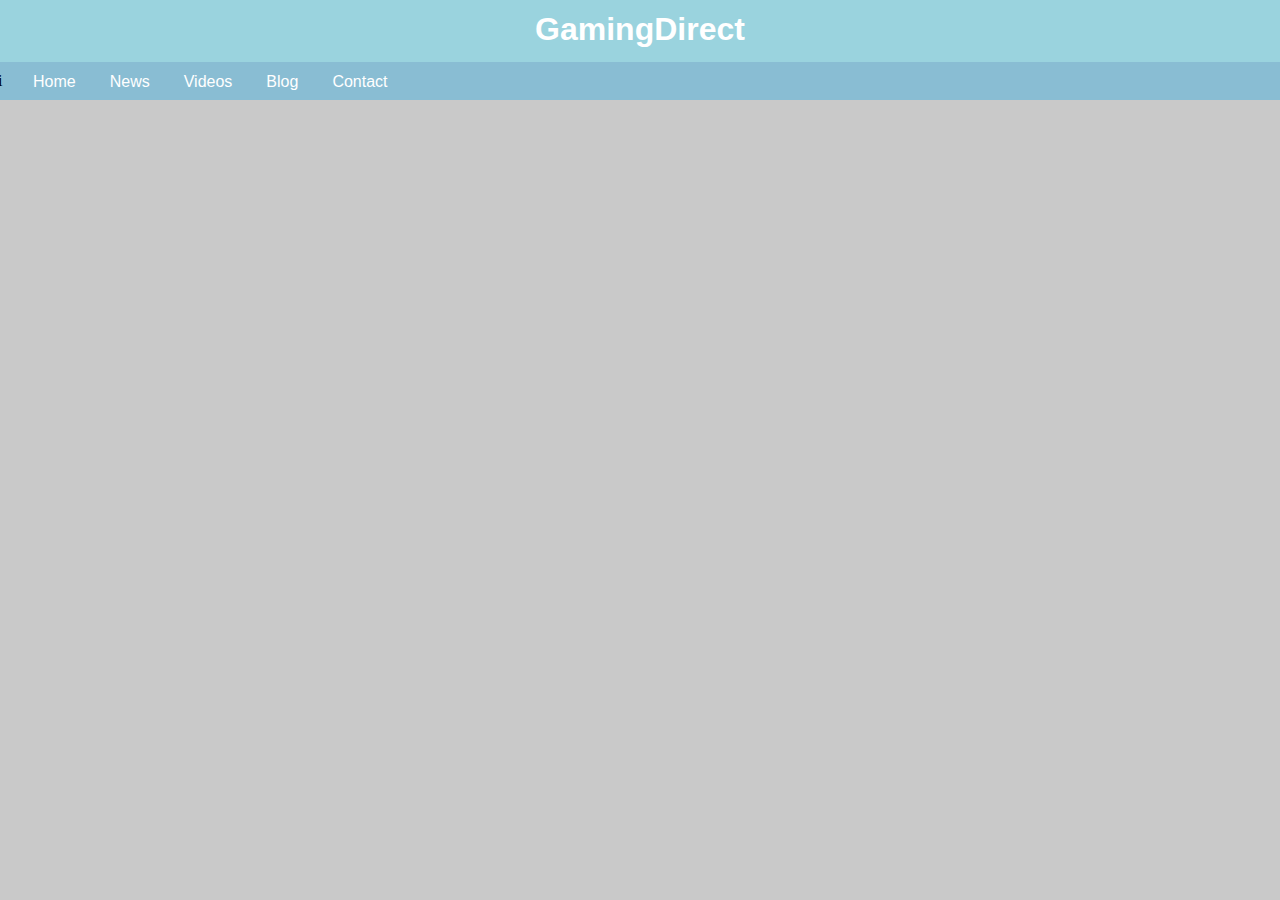
<file: index.html>
<DOCTYPE html>
<html>
<head>
	<link href="style.css" rel="stylesheet"/>
	<title>GamingDirect</title>
</head>
<body>
	<h1 class="landingpage">GamingDirect</h1>
	
	<div class="links">
		<a href="index.html">Home</a>
		<a href="news-page.html">News</a>
		<a href="videos-page.html">Videos</a>
		<a href="blog-page.html">Blog</a>
		<a href="contact-page.html">Contact</a>
	</div>

	<p class="headerspace">     i                                                             </p>

	<script src="https://ajax.googleapis.com/ajax/libs/jquery/1.12.2/jquery.min.js"></script>
	<script src="main.js"></script>
</body>
</html>
</file>
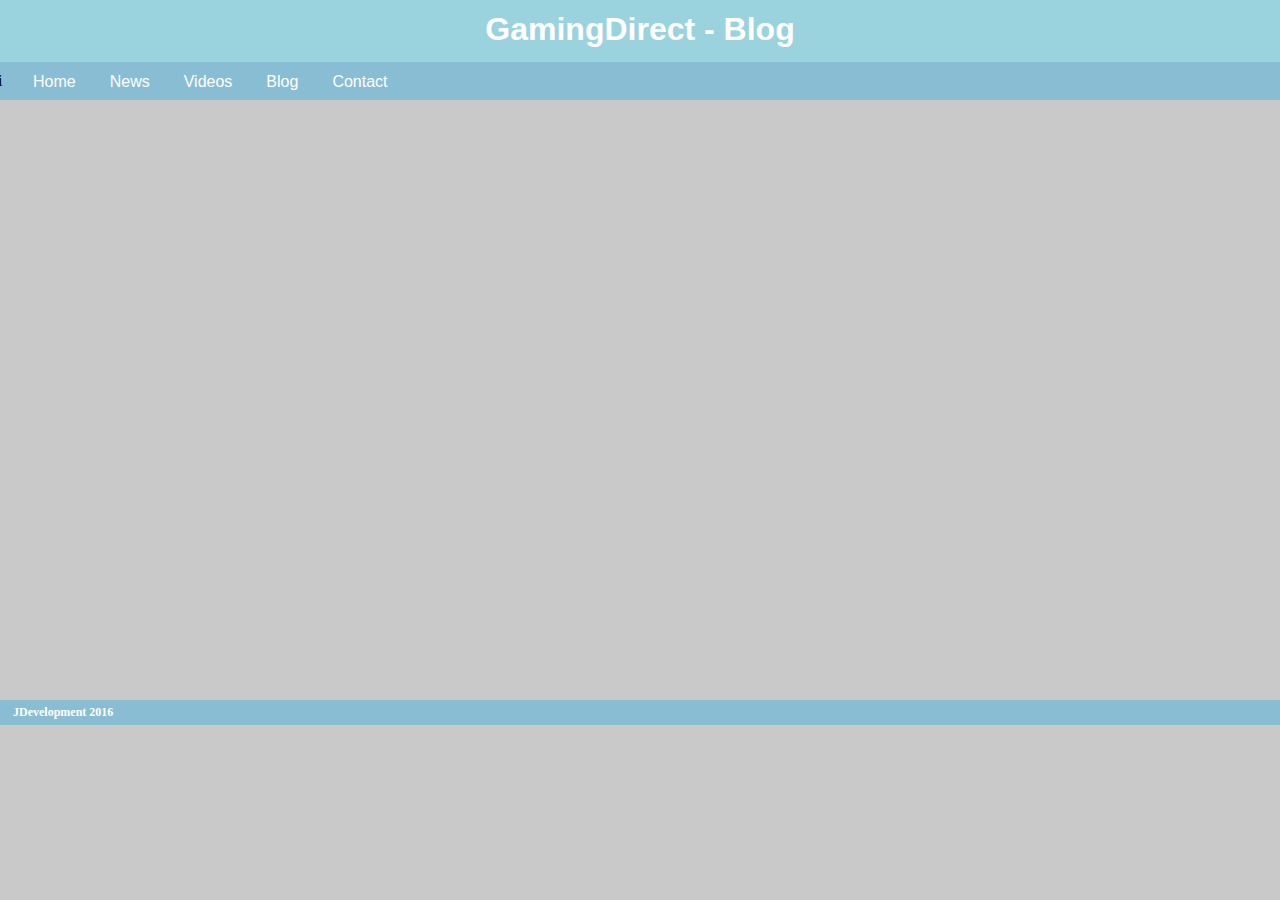
<file: blog-page.html>
<DOCTYPE html>
<html>
<head>
	<title>Blog - GamingDirect</title>
	<link href="style.css" rel="stylesheet" />
	<link href='https://fonts.googleapis.com/css?family=Oswald:700' rel='stylesheet' type='text/css'>
	<link href='https://fonts.googleapis.com/css?family=Slabo+27px' rel='stylesheet' type='text/css'>
	<script src="https://ajax.googleapis.com/ajax/libs/jquery/2.2.2/jquery.min.js"></script> 
	<script src="main.js"></script>
</head>
<body>
	<div class="blogpage">
		<h1>GamingDirect - Blog</h1>
	</div>

	<a class="homelink" href="index.html">Home</a>
	<a class="newslink" href="news-page.html">News</a>
	<a class="videoslink" href="videos-page.html">Videos</a>
	<a class="bloglink" href="blog-page.html">Blog</a>
	<a class="contactlink" href="contact-page.html">Contact</a>

	<p class="headerspace">     i                                                             </p>

	<h3 class="webDesc">JDevelopment 2016</h3>
</body>
</html>
</file>
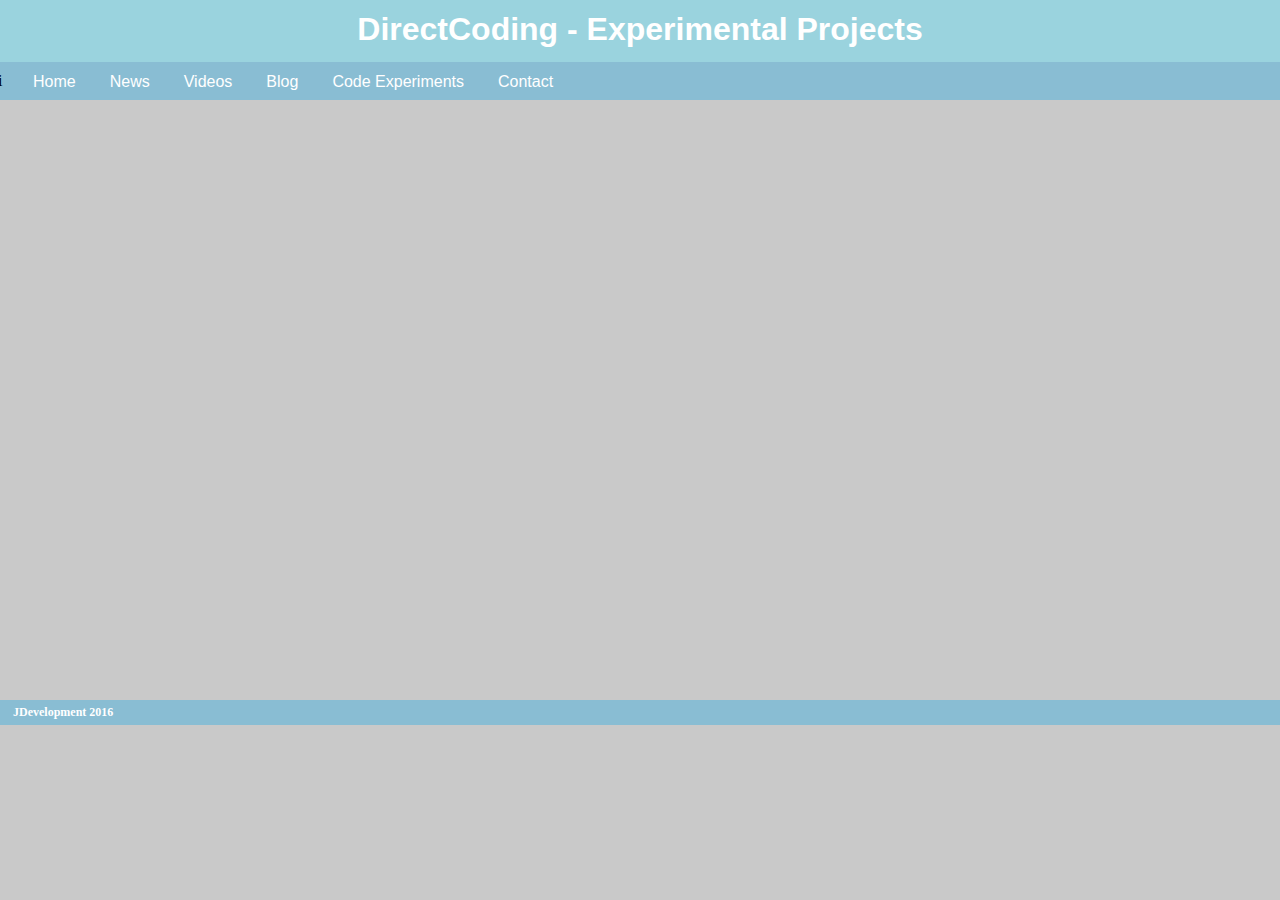
<file: experiments-page.html>
<DOCTYPE html>
<html>
<head>
	<title>Experimental - DirectCoding</title>
	<link href="style.css" rel="stylesheet" />
	<link href='https://fonts.googleapis.com/css?family=Oswald:700' rel='stylesheet' type='text/css'>
	<link href='https://fonts.googleapis.com/css?family=Slabo+27px' rel='stylesheet' type='text/css'>
	<script src="https://ajax.googleapis.com/ajax/libs/jquery/2.2.2/jquery.min.js"></script> 
	<script src="main.js"></script>
</head>
<body>
	<div class="contactpage">
		<h1>DirectCoding - Experimental Projects</h1>
	</div>

	<a class="homelink" href="index.html">Home</a>
	<a class="newslink" href="news-page.html">News</a>
	<a class="videoslink" href="videos-page.html">Videos</a>
	<a class="bloglink" href="blog-page.html">Blog</a>
	<a class="experimentslink" href="experiments-page.html">Code Experiments</a>
	<a class="contactlink" href="contact-page.html">Contact</a>

	<p class="headerspace">     i                                                             </p>


	<h3 class="webDesc">JDevelopment 2016</h3>
</body>
</html>
</file>
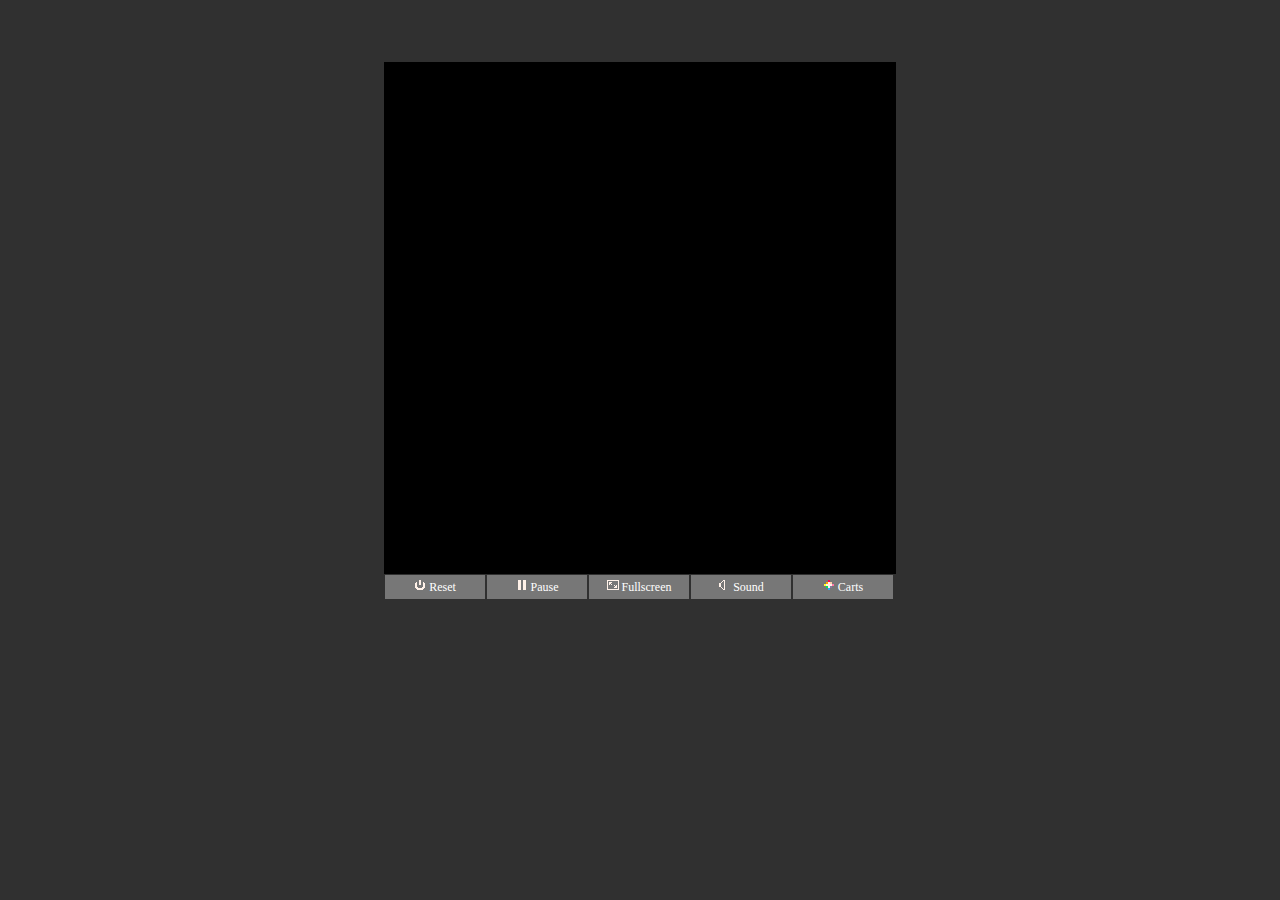
<file: renegadesplash.html>
﻿<html>
    <head>
        <meta charset="utf-8">
        <meta http-equiv="X-UA-Compatible" content="IE=edge">
        <title>PICO-8 Cartridge</title>
        <meta name="description" content="">

<STYLE TYPE="text/css">
<!--

canvas#canvas { width: 512px; height: 512px; }

.pico8_el {
	float:left;
	width:92px;
	display:inline-block; 
  	margin: 1px;
	padding: 4px;
	text-align: center;
	color:#fff;
	background-color:#777;
	font-family : verdana;
	font-size: 9pt;
	cursor: pointer;
	cursor: hand;
}
.pico8_el a{
	text-decoration: none;
	color:#fff;
}

.pico8_el:hover{
	background-color:#aaa;
}

.pico8_el:link{
	background-color:#aaa;
}

canvas{
    image-rendering: optimizeSpeed;
    image-rendering: -moz-crisp-edges;
    image-rendering: -webkit-optimize-contrast;
    image-rendering: optimize-contrast;
    image-rendering: pixelated;
    -ms-interpolation-mode: nearest-neighbor;
    border: 0px
}

-->
</STYLE>
    
</head>

<body bgcolor=#303030>

	<br><br><br>

	<center><div style="width:512px;">

	<canvas class="emscripten" id="canvas" oncontextmenu="event.preventDefault()"></canvas>

	<script type="text/javascript">
		var canvas = document.getElementById("canvas");
		canvas.width = window.innerWidth;
		canvas.height = window.innerHeight;

		// show Emscripten environment where the canvas is
		// arguments are passed to PICO-8
		
		var Module = {};
		Module.canvas = canvas;
		
		/*
			// When pico8_buttons is defined, PICO-8 takes each int to be a live bitfield
			// representing the state of each player's buttons
			
			var pico8_buttons = [0, 0, 0, 0, 0, 0, 0, 0]; // max 8 players
			pico8_buttons[0] = 2 | 16; // example: player 0, RIGHT and Z held down
			
			// when pico8_gpio is defined, reading and writing to gpio pins will
			// read and write to these values
			var pico8_gpio = new Array(128);
		*/
	</script>

	<script async type="text/javascript" src="renegadesplash.js"></script>
	  
	<script>
		// key blocker. prevent cursor keys from scrolling page while playing cart.
		
		function onKeyDown_blocker(event) {
			event = event || window.event;
			var o = document.activeElement;
			if (!o || o == document.body || o.tagName == "canvas")
			{
				if ([32, 37, 38, 39, 40].indexOf(event.keyCode) > -1)
				{
					if (event.preventDefault) event.preventDefault();
				}
			}
		}

		document.addEventListener('keydown', onKeyDown_blocker, false);

	</script>
        
	<br>

	<div class=pico8_el onclick="Module.pico8Reset();">

	<img src="[data-uri]" alt="Reset" width=12 height=	12/>

	Reset</div>

	<div class=pico8_el onclick="Module.pico8TogglePaused();">

	<img src="[data-uri]" alt="Pause" width=12 height=12/>

	Pause</div>
	<div class=pico8_el onclick="Module.requestFullScreen(true, false);">
	<img src="[data-uri]" alt="Fullscreen" width=12 height=12/>

	Fullscreen</div>
	<div class=pico8_el onclick="Module.pico8ToggleSound();">
	<img src="[data-uri]" alt="Toggle Sound" width=12 height=12/>
	
	Sound</div>
	<div class=pico8_el ><a target="_new" href="http://www.lexaloffle.com/bbs/?cat=7&sub=2">
	<img src="[data-uri]" alt="More Carts" width=12 height=12/>

	Carts</a></div>

	<br>	

	</div></center>
	<br><br>

</body></html>
</file>
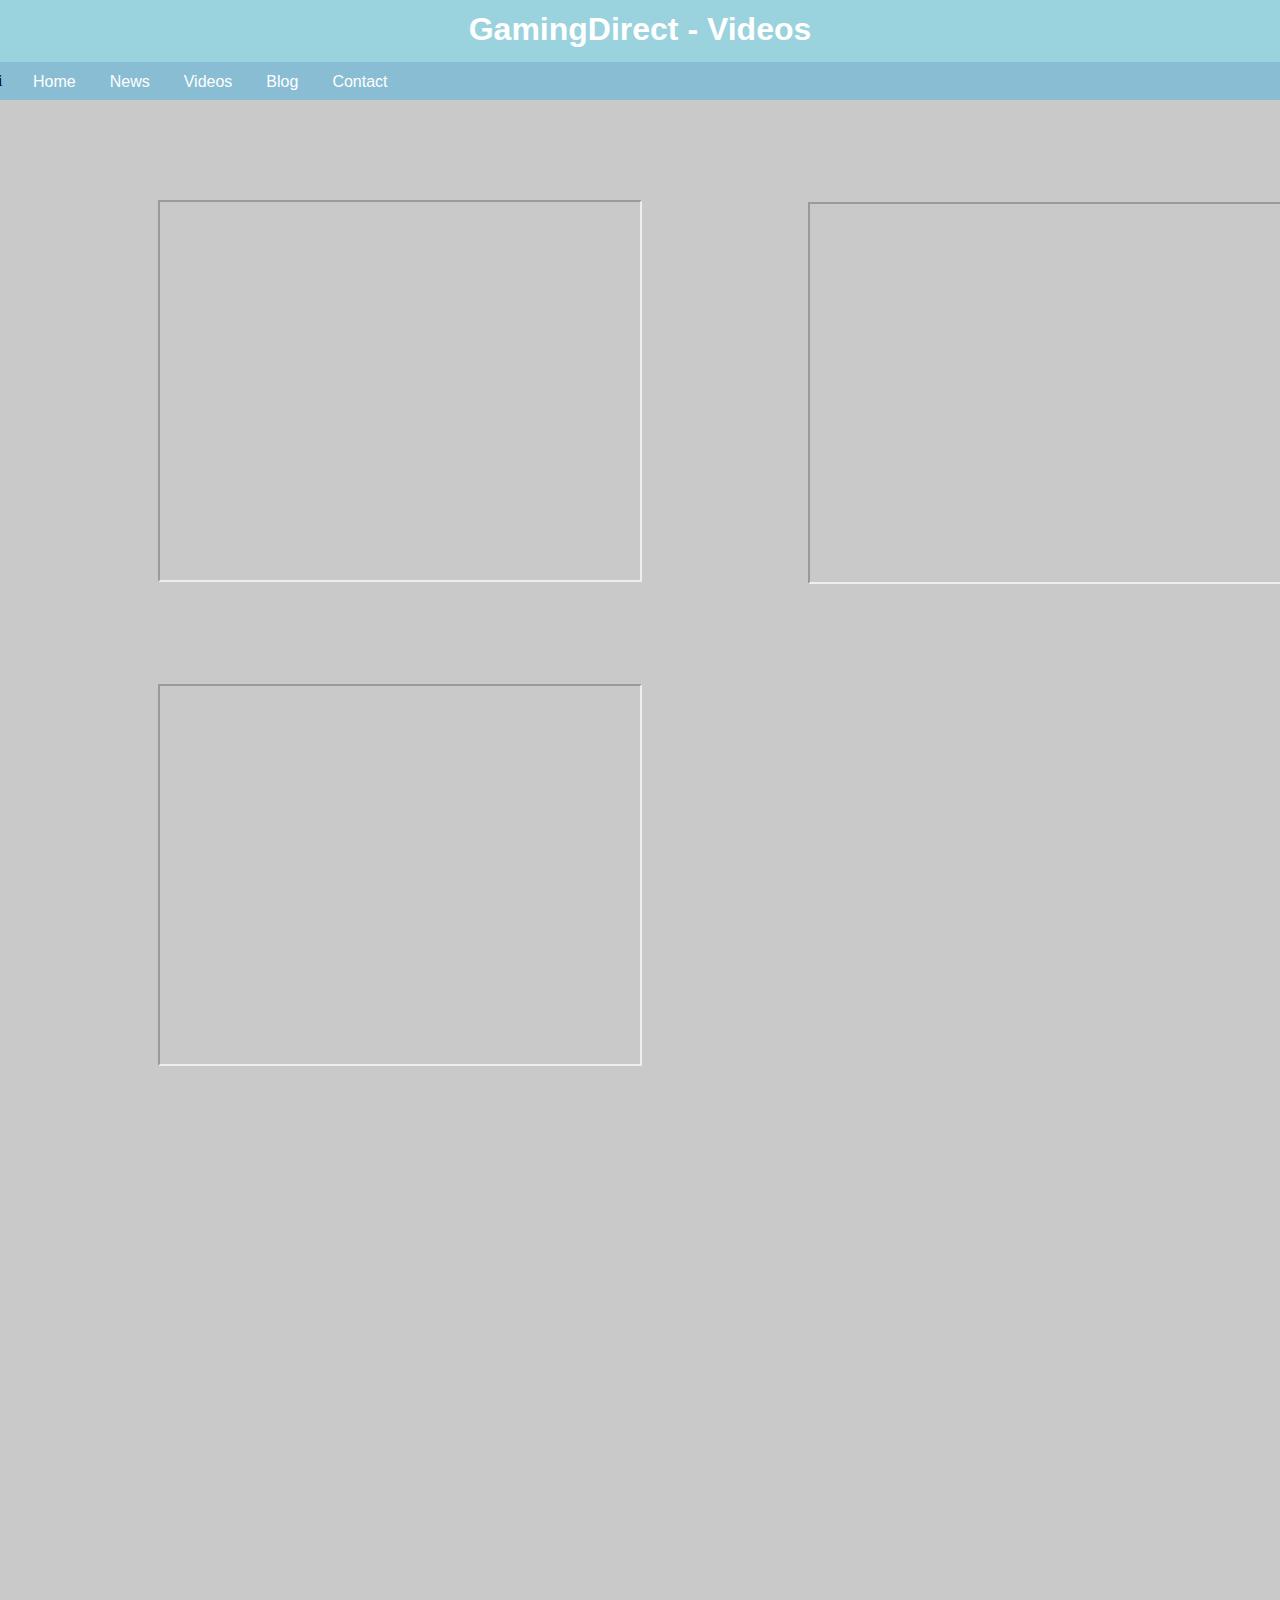
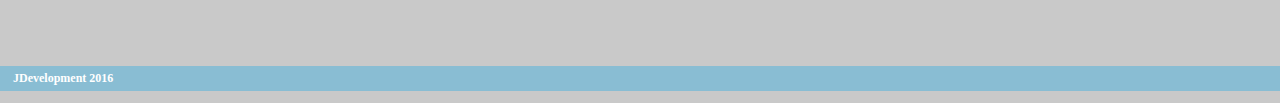
<file: videos-page.html>
<DOCTYPE html>
<html>
<head>
	<title>Videos - GamingDirect</title>
	<link href="style.css" rel="stylesheet" />
	<link href='https://fonts.googleapis.com/css?family=Oswald:700' rel='stylesheet' type='text/css'>
	<link href='https://fonts.googleapis.com/css?family=Slabo+27px' rel='stylesheet' type='text/css'>
	<script src="https://ajax.googleapis.com/ajax/libs/jquery/2.2.2/jquery.min.js"></script> 
	<script src="main.js"></script>
</head>
<body>
	<div class="videospage">
		<h1>GamingDirect - Videos</h1>
	</div>

	<a class="homelink" href="index.html">Home</a>
	<a class="newslink" href="news-page.html">News</a>
	<a class="videoslink" href="videos-page.html">Videos</a>
	<a class="bloglink" href="blog-page.html">Blog</a>
	<a class="contactlink" href="contact-page.html">Contact</a>

	<p class="headerspace">     i                                                             </p>

<div>
	<iframe class="video1" width="480" height="378" src="http://plays.tv/embeds/573a4800a638c0dcdd?_t=[base64]%3D%3D" frameborder="15" allowfullscreen></iframe>

	<iframe class="video2" width="480" height="378" src="http://plays.tv/embeds/573a54f1cf999a721c?_t=[base64]%3D%3D" frameborder="15" allowfullscreen></iframe>

	<iframe class="video3" width="480" height="378" src="http://plays.tv/embeds/574b7d6438fb4fc121?_t=[base64]%3D%3D" frameborder="15" allowfullscreen></iframe>
</div>

	<h3 class="webDesc">JDevelopment 2016</h3>

	<!-- <h3 class="videopagetitle">Recorded Gameplay</h3> -->

</body>
</html>
</file>
<file: style.css>
body {
	background-color: #c9c9c9;
}

h1 {
	background-color: #9ad3de;

	text-align: center;
	padding-top: 13px;
	padding-bottom: 15px;
	padding-left: 10px;
	padding-right: 10px;
	margin-top: -10px;
	margin-bottom: 10px;
	margin-left: -10px;
	margin-right: -10px;

	font-family: 'Righteous', sans-serif;
}

.landingpage {
	color: #FFFFFF;
}

.newspage {
	color: white;
} 

.videospage {
	color: white;
}

.blogpage {
	color: white;
}

.contactpage {
	color: white;
}

.8bitprojects {
	color: white;
}

a {
	display: inline-block;
	
	color: #FFFFFF;
	
	text-align: center;
	text-decoration: none;
	
	margin-left: 20px;
	
	padding-bottom: 4px;
	padding-left: 5px;
	padding-right: 5px;
	
	font-family: 'Righteous', sans-serif;
}

/* a:hover {
	display: inline-block;
	
	color: #FFFFFF;
	background-color: #c9c9c9;
	
	text-align: center;
	text-decoration: none;
	
	border-style: solid;
	border-width: 2px;
	
	margin-left: 20px;
	
	padding-top: 1px;
	padding-bottom: 1px;
	padding-left: 5px;
	padding-right: 5px;
	
	font-family: 'Righteous', sans-serif;
} */

.headerspace {
	background-color: #89bdd3;
	margin-right: -10px;
	margin-left: -10px;
	margin-top: -33px;
	padding-top: 10px;
	padding-bottom: 10px;
	display: block;
}

.video1 {
	position: relative;
	display: block;

	margin-top: 100px;
	margin-bottom: 50px;
	margin-left: 150px;
	margin-right: 10px;
}
.video2 {
	position: relative;
	display: block;

	margin-top: -430px;
	margin-bottom: 50px;
	margin-left: 800px;
	margin-right: 10px;
}
.video3 {
	position: relative;
	display: block;

	margin-top: 100px;
	margin-bottom: 50px;
	margin-left: 150px;
	margin-right: 10px;
}
.video4 {
	position: relative;
	display: block;

	margin-top: -430px;
	margin-bottom: 50px;
	margin-left: 800px;
	margin-right: 10px;
}
.webDesc {

	font-family: 'Nothing You Could Do', cursive;

	margin-top: 600px;

	border-color: black;
	color: white;
	background-color: #89bdd3;

	border-spacing: 5px;
	font-size: 12px;

	padding-left: 15px;
	padding-top: 5px;
	padding-bottom: 5px;

	margin-right: -50px;
	margin-left: -10px;

}

/* .videopagetitle {
	color: white;
	background-color: #494949;
	display: block;
	text-align: center;
	font-size: 48;
	margin-top: 25px;
	margin-bottom: 50px;
	padding-top: 10px;
	padding-bottom: 10px;
} */

.intbtn1 {
	text-align: center;
	border-radius: 3px;
	border-color: #c9c9c9;
	color: white;
	background-color: #89bdd3;

	border-spacing: 5px;

	font-family: 'Slabo 27px', sans-serif;
	font-size: 12px;

}
.intbtn1:hover {
	border-color: #494949;
	color: #89bdd3;
	background-color: #e3e3e3;
}

.game1desc {
	color: white;
	text-align: center;
	font-weight: bold;
	font-family: 'Kanit 27px', sans-serif;
}
.game1title {
	color: white;
	border-color: black;
	background-color: #9ad3de;
	text-align: center;

	margin-left: 250px;
	margin-right: 250px;

	border-radius: 3px;

	padding-top: 5px;
	padding-bottom: 5px;

	font-family: 'Righteous', sans-serif;
}

.buttonHolder {
	text-align: center;
}
</file>
